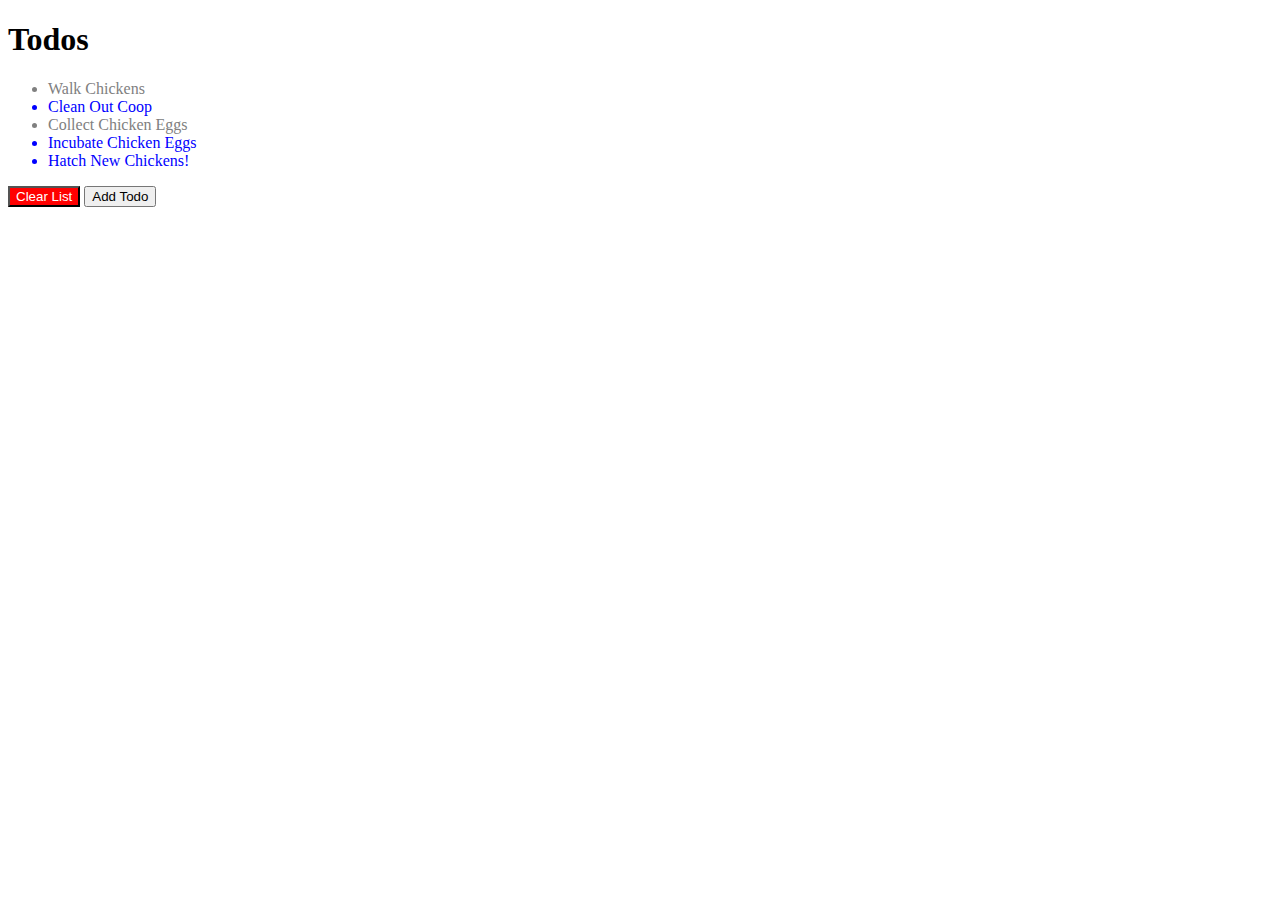
<file: The Web Developer Bootcamp/CSS section/Basic Selectors Practice/index.html>
<!DOCTYPE html>
<html lang="en">

<head>
    <meta charset="UTF-8">
    <meta http-equiv="X-UA-Compatible" content="IE=edge">
    <meta name="viewport" content="width=device-width, initial-scale=1.0">
    <title>Document</title>
    <link rel="stylesheet" href="app.css">
</head>

<body>
    <h1>Todos</h1>
    <ul>
        <li class="done">Walk Chickens</li>
        <li>Clean Out Coop</li>
        <li class="done">Collect Chicken Eggs</li>
        <li>Incubate Chicken Eggs</li>
        <li>Hatch New Chickens!</li>
    </ul>
    <button id="clear">Clear List</button>
    <button>Add Todo</button>
</body>

</html>
</file>
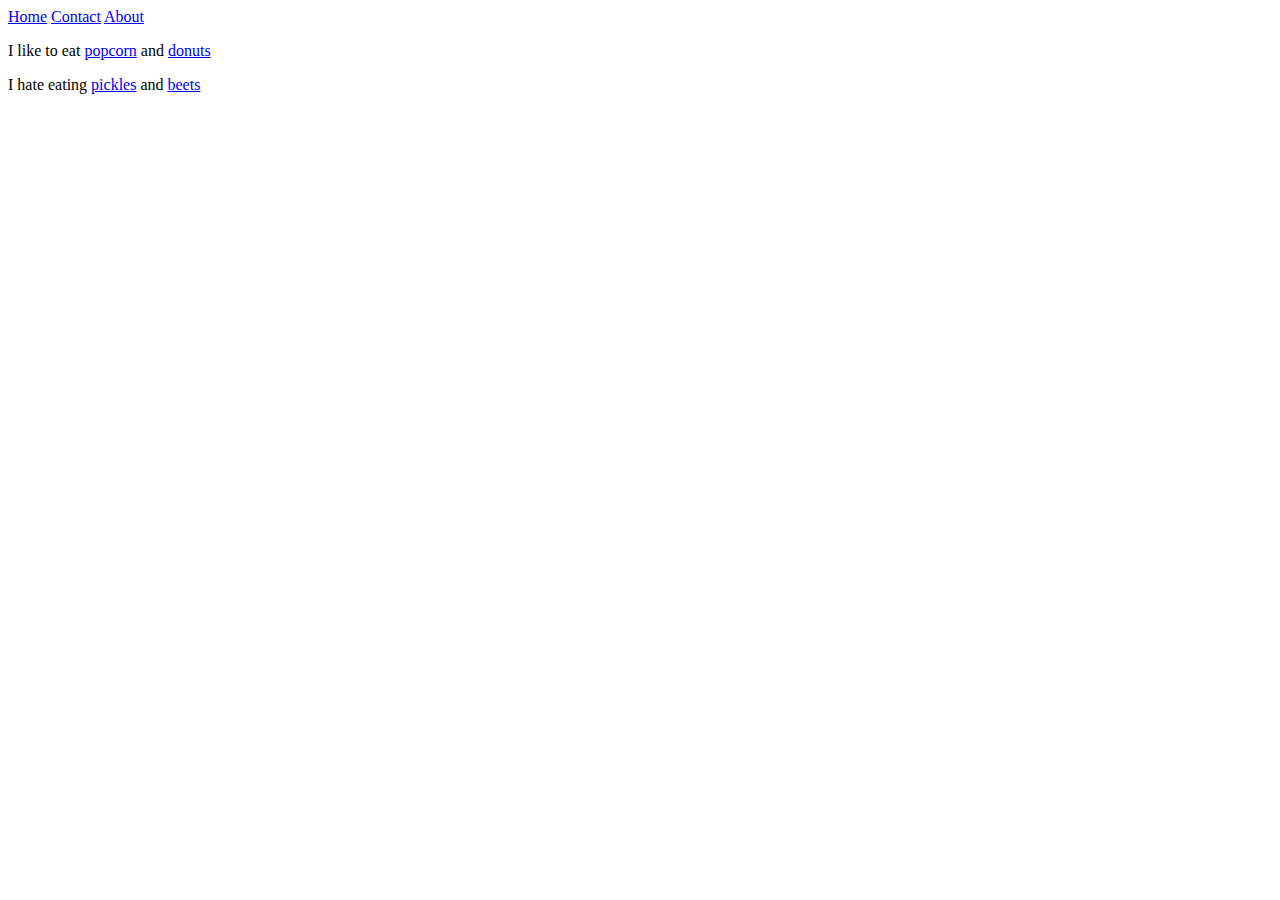
<file: The Web Developer Bootcamp/CSS section/Descendands Combinator Practice/index.html>
<!DOCTYPE html>
<html lang="en">

<head>
    <meta charset="UTF-8">
    <meta http-equiv="X-UA-Compatible" content="IE=edge">
    <meta name="viewport" content="width=device-width, initial-scale=1.0">
    <title>Document</title>
</head>

<body>
    <!--DON'T CHANGE THIS FILE (PLEASE!)-->
    <header>
        <a href="/home">Home</a>
        <a href="/contact">Contact</a>
        <a href="/about">About</a>
    </header>

    <p>
        I like to eat <a href="/popcorn">popcorn</a> and <a href="/donuts">donuts</a>
    </p>

    <p id="dislikes">
        I hate eating <a href="/pickles">pickles</a> and <a href="/beets">beets</a>
    </p>
</body>

</html>
</file>
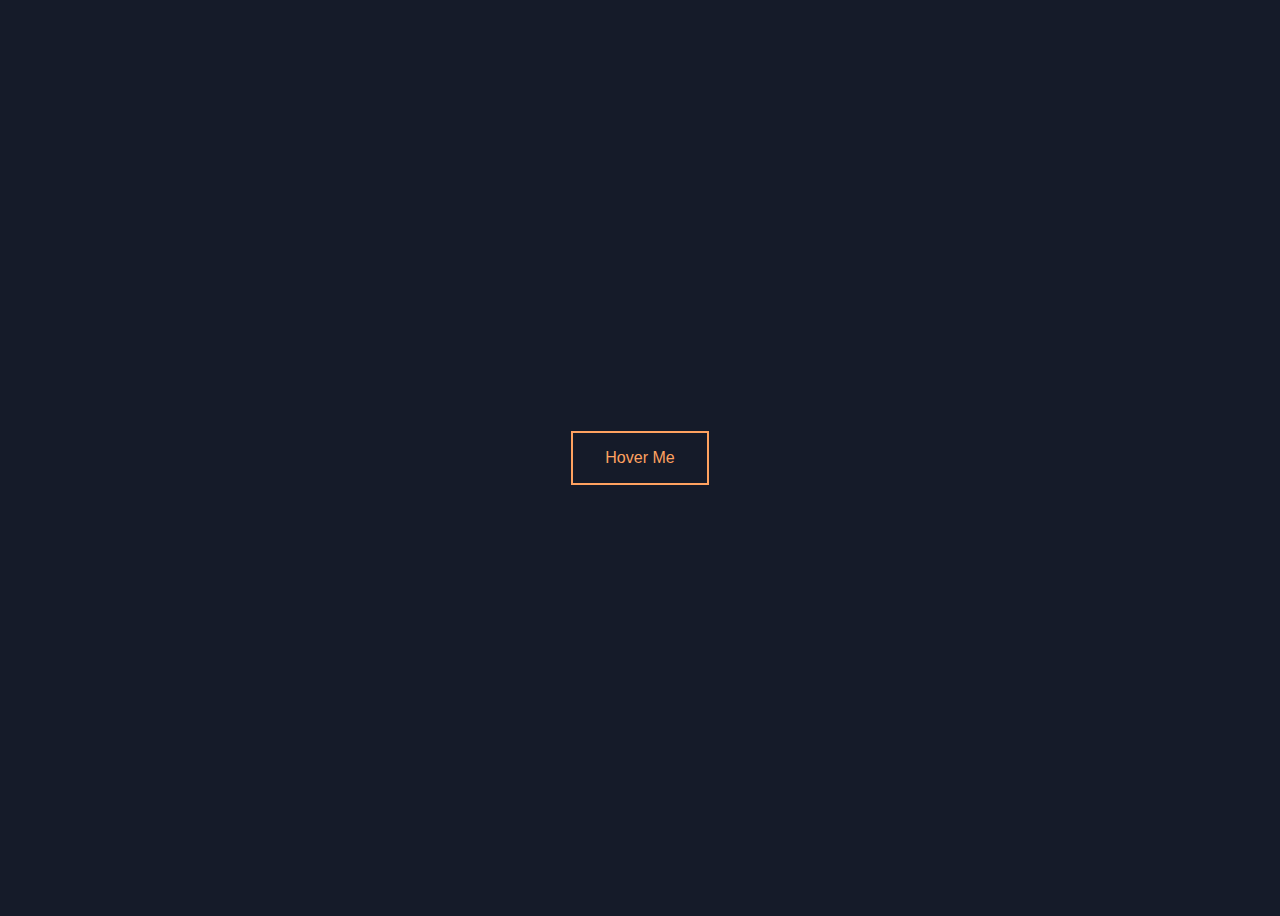
<file: The Web Developer Bootcamp/CSS section/Fancy Button Hover CodeAlong/index.html>
<!DOCTYPE html>
<html lang="en">

<head>
    <meta charset="UTF-8">
    <meta http-equiv="X-UA-Compatible" content="IE=edge">
    <meta name="viewport" content="width=s, initial-scale=1.0">
    <title>Document</title>
    <link rel="stylesheet" href="https://fonts.googleapis.com/css2?family=Roboto+Mono:wght@300&display=swap">
    <link rel="stylesheet" href="button.css">
</head>

<body>
    <button>Hover Me</button>
</body>

</html>
</file>
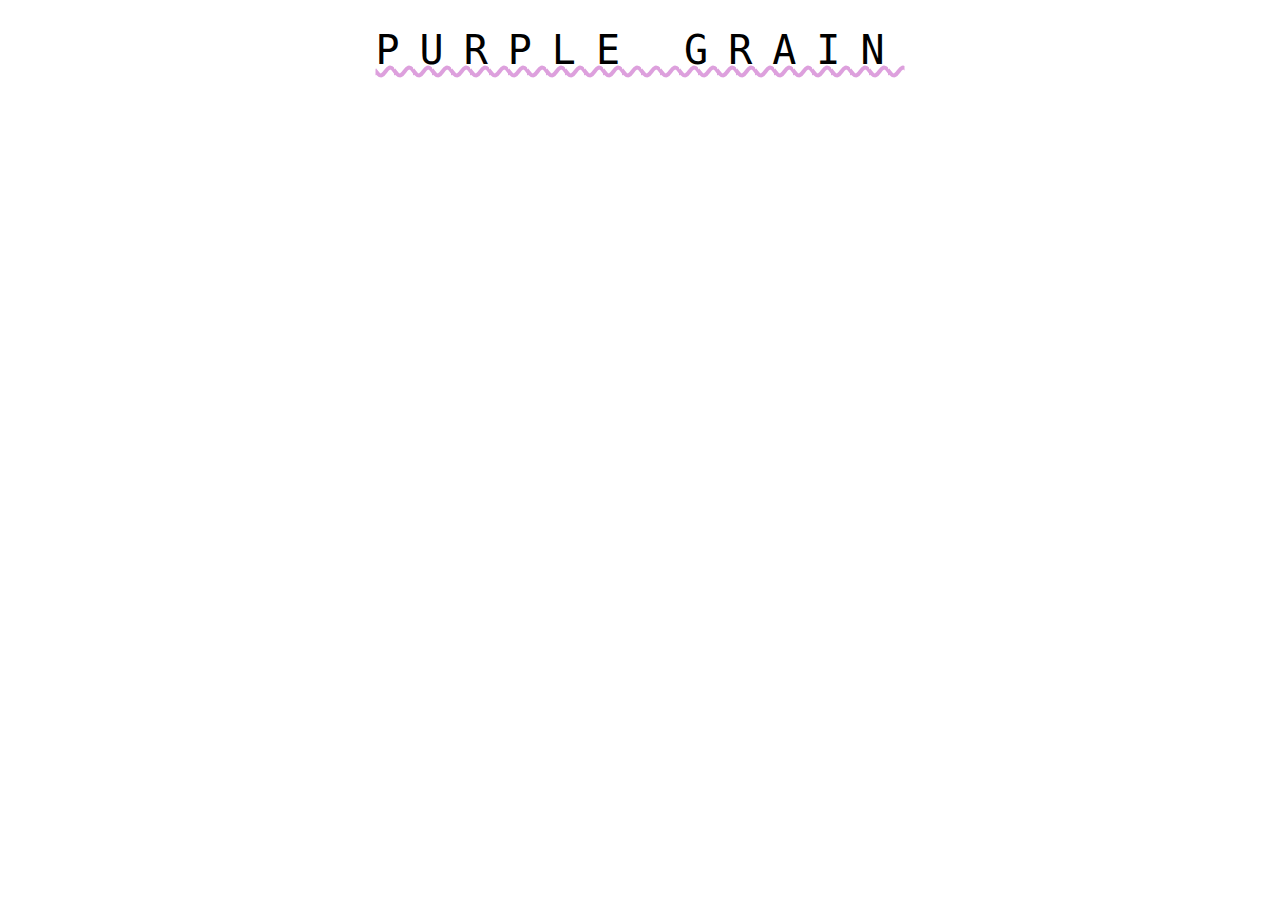
<file: The Web Developer Bootcamp/CSS section/HipsterLogoExercise/index.html>
<!DOCTYPE html>
<html lang="en">

<head>
    <meta charset="UTF-8">
    <meta http-equiv="X-UA-Compatible" content="IE=edge">
    <meta name="viewport" content="width=device-width, initial-scale=1.0">
    <title>Document</title>
    <link rel="stylesheet" href="app.css">
</head>

<body>
    <h1>Purple Grain</h1>
</body>

</html>
</file>
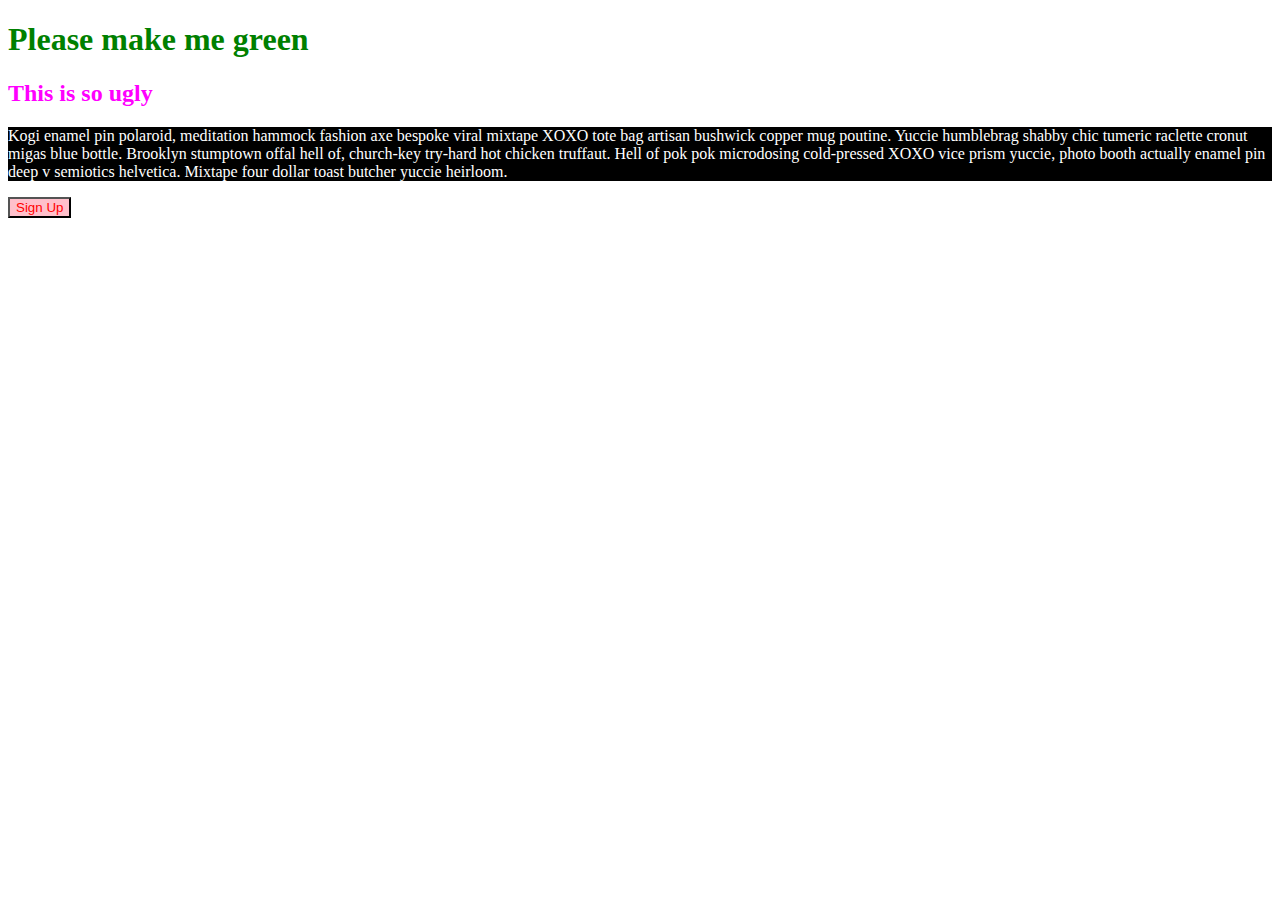
<file: The Web Developer Bootcamp/CSS section/Our First Css Exercise/index.html>
<!DOCTYPE html>
<html lang="en">

<head>
    <meta charset="UTF-8">
    <meta http-equiv="X-UA-Compatible" content="IE=edge">
    <meta name="viewport" content="width=device-width, initial-scale=1.0">
    <title>Document</title>
    <link rel="stylesheet" href="styles.css">
</head>

<body>
    <h1>Please make me green</h1>
    <h2>This is so ugly</h2>
    <p>Kogi enamel pin polaroid, meditation hammock fashion axe bespoke viral mixtape XOXO tote bag artisan bushwick
        copper mug poutine. Yuccie humblebrag shabby chic tumeric raclette cronut migas blue bottle. Brooklyn stumptown
        offal hell of, church-key try-hard hot chicken truffaut. Hell of pok pok microdosing cold-pressed XOXO vice
        prism yuccie, photo booth actually enamel pin deep v semiotics helvetica. Mixtape four dollar toast butcher
        yuccie heirloom.
    </p>
    <button>Sign Up</button>
</body>

</html>
</file>
<file: The Web Developer Bootcamp/CSS section/Basic Selectors Practice/app.css>
li {
    color: blue;
}
.done {
    color:grey;
}
#clear {
    background-color: red;
    color: white;
}
</file>
<file: The Web Developer Bootcamp/CSS section/Fancy Button Hover CodeAlong/button.css>
body {
    font-family: 'Roboto', sans-serif;
    display: flex;
    align-items: center;
    justify-content: center;
    height: 100vh;
    background-color: #151b29;
}

button {
    background: none;
    color: #ffa260;
    border: 2px solid;
    padding: 1em 2em;
    font-size: 1em;
    transition: color 0.25s, border-color 0.25s, box-shadow 0.25s, transform 0.25s;

}

button:hover {
    border-color: #f1ff5c;
    color: white;
    box-shadow: 0 0.5em 0.5em -0.4em #f1ff5c;
    transform: translateY(-0.25em);
    cursor: pointer;
}
</file>
<file: The Web Developer Bootcamp/CSS section/HipsterLogoExercise/app.css>
h1 {
    text-transform: uppercase;
    font-family: monospace;
    text-align: center;
    font-weight: 100;
    font-size: 40px;
    letter-spacing: 20px;
    text-decoration: plum wavy underline;
}
</file>
<file: The Web Developer Bootcamp/CSS section/Our First Css Exercise/styles.css>
h1 {
    color: green;
}
h2 {
    color: magenta;
}
p {
    background-color: black;
    color: white;
}
button {
    color:red;
    background-color: pink;
}
</file>
